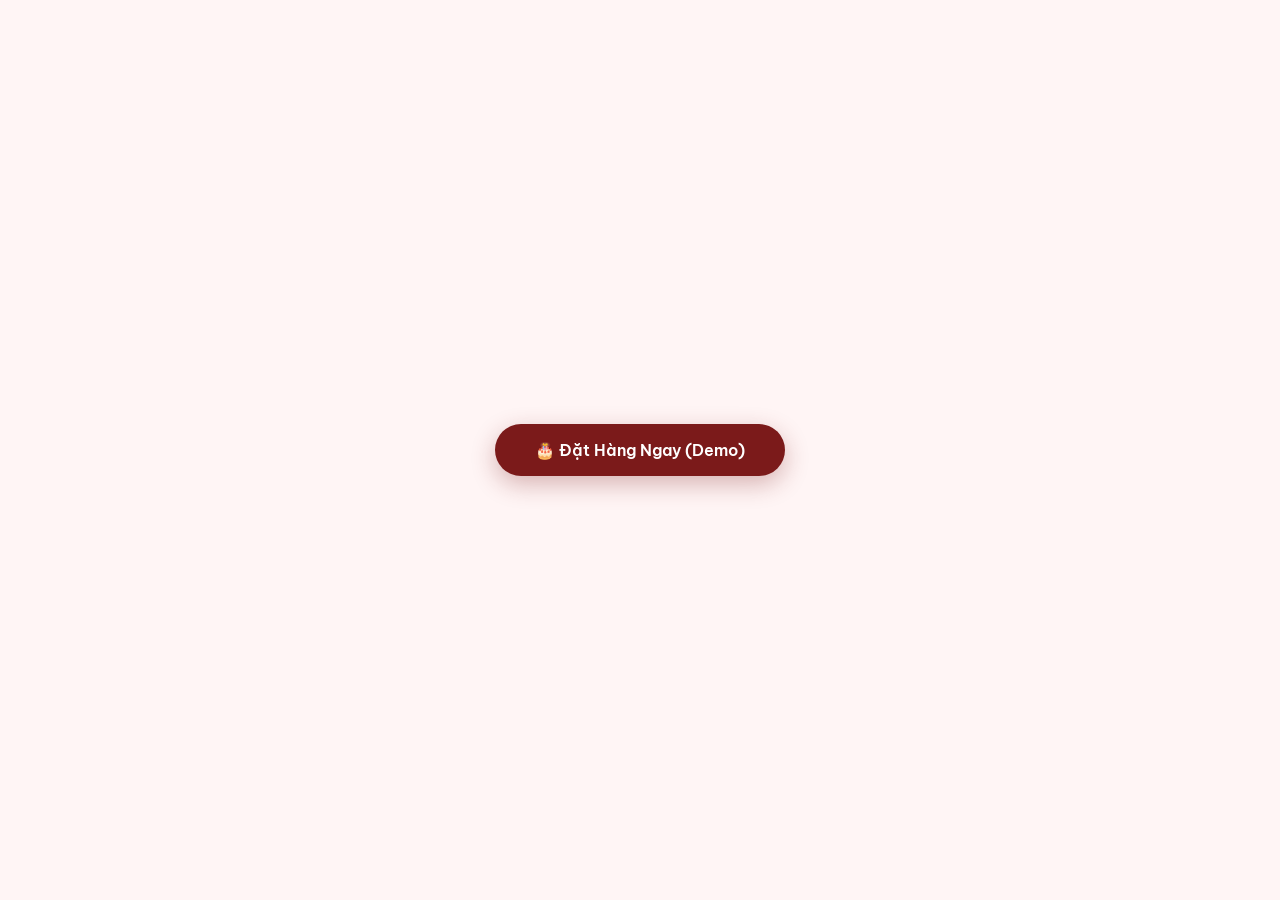
<file: Form.html>
<!DOCTYPE html>
<html lang="vi">
<head>
<meta charset="UTF-8">
<meta name="viewport" content="width=device-width, initial-scale=1.0">
<title>Đặt Hàng – Bếp Mẹ Butt</title>
<link href="https://fonts.googleapis.com/css2?family=Playfair+Display:ital,wght@0,400;0,700;1,400&family=Be+Vietnam+Pro:wght@300;400;500;600&display=swap" rel="stylesheet">
<style>
:root {
  --cream: #FFF5F5;
  --rose:  #F28B82;
  --dusty: #C0392B;
  --brown: #7B1A1A;
  --gold:  #E53935;
  --light: #FFEBEE;
}

*, *::before, *::after { box-sizing: border-box; margin: 0; padding: 0; }

body {
  background: transparent;
  font-family: 'Be Vietnam Pro', sans-serif;
  color: var(--brown);
}

/* ── OVERLAY ── */
.order-overlay {
  display: none;
  position: fixed; inset: 0; z-index: 999;
  background: rgba(74, 0, 0, 0.55);
  backdrop-filter: blur(6px);
  -webkit-backdrop-filter: blur(6px);
  align-items: center;
  justify-content: center;
  padding: 1.5rem;
  overflow-y: auto;
}
.order-overlay.open { display: flex; animation: fadeBg .25s ease; }
@keyframes fadeBg { from { opacity:0 } to { opacity:1 } }

/* ── MODAL ── */
.order-modal {
  background: var(--cream);
  border-radius: 1.8rem;
  width: 100%; max-width: 680px;
  max-height: 90vh;
  overflow-y: auto;
  position: relative;
  box-shadow: 0 32px 80px rgba(74,0,0,.35);
  animation: slideUp .32s cubic-bezier(.22,.68,0,1.2) both;
  scrollbar-width: thin;
  scrollbar-color: var(--rose) transparent;
}
@keyframes slideUp {
  from { opacity:0; transform: translateY(36px) scale(.97); }
  to   { opacity:1; transform: translateY(0)   scale(1); }
}

/* ── MODAL HEADER ── */
.modal-header {
  background: linear-gradient(135deg, var(--brown) 0%, var(--dusty) 100%);
  color: #fff;
  padding: 2rem 2.4rem 1.6rem;
  border-radius: 1.8rem 1.8rem 0 0;
  position: relative;
  overflow: hidden;
}
.modal-header::before {
  content: '';
  position: absolute; inset: 0;
  background: url("data:image/svg+xml,%3Csvg width='60' height='60' viewBox='0 0 60 60' xmlns='http://www.w3.org/2000/svg'%3E%3Cg fill='none' fill-rule='evenodd'%3E%3Cg fill='%23ffffff' fill-opacity='0.04'%3E%3Ccircle cx='30' cy='30' r='20'/%3E%3C/g%3E%3C/g%3E%3C/svg%3E");
}
.modal-header h2 {
  font-family: 'Playfair Display', serif;
  font-size: 1.7rem;
  position: relative;
  margin-bottom: .35rem;
}
.modal-header h2 em { font-style: italic; opacity: .75; }
.modal-header p { font-size: .82rem; opacity: .7; position: relative; }

.close-btn {
  position: absolute; top: 1.2rem; right: 1.4rem;
  width: 2.2rem; height: 2.2rem; border-radius: 50%;
  background: rgba(255,255,255,.18); border: none; cursor: pointer;
  display: flex; align-items: center; justify-content: center;
  color: #fff; font-size: 1.1rem; transition: background .2s, transform .2s;
  z-index: 2;
}
.close-btn:hover { background: rgba(255,255,255,.32); transform: scale(1.1); }

/* ── SECTIONS ── */
.modal-body { padding: 2rem 2.4rem; display: flex; flex-direction: column; gap: 2rem; }

.form-section {
  background: rgba(255,235,235,0.5);
  border: 1px solid rgba(255,255,255,0.7);
  border-radius: 1.2rem;
  padding: 1.6rem;
  backdrop-filter: blur(8px);
  box-shadow: 0 2px 12px rgba(192,57,43,.06), inset 0 1px 0 rgba(255,255,255,.8);
}
.section-head {
  display: flex; align-items: center; gap: .7rem;
  margin-bottom: 1.2rem;
}
.section-num {
  width: 1.8rem; height: 1.8rem; border-radius: 50%;
  background: var(--gold); color: #fff;
  font-size: .75rem; font-weight: 700;
  display: flex; align-items: center; justify-content: center;
  flex-shrink: 0;
}
.section-head h3 {
  font-family: 'Playfair Display', serif;
  font-size: 1.05rem; color: var(--brown);
}

/* ── PRODUCT ITEMS ── */
.product-item { margin-bottom: .75rem; }
.product-check-row {
  display: flex; align-items: center; gap: .7rem;
  cursor: pointer; padding: .7rem .9rem;
  border-radius: .75rem;
  transition: background .2s;
}
.product-check-row:hover { background: rgba(192,57,43,.07); }

.product-check-row input[type="checkbox"] {
  width: 1.1rem; height: 1.1rem; cursor: pointer;
  accent-color: var(--dusty);
  flex-shrink: 0;
}
.product-label { flex: 1; }
.product-name-text { font-size: .93rem; font-weight: 500; }
.product-price { font-size: .78rem; color: var(--dusty); font-weight: 600; margin-left: .3rem; }

.product-detail {
  display: none; padding: .5rem .9rem 0 3rem; 
  animation: expandIn .2s ease;
}
@keyframes expandIn { from { opacity:0; transform:translateY(-6px) } to { opacity:1; transform:translateY(0) } }
.product-detail.open { display: block; }

.qty-row { display: flex; align-items: center; gap: .8rem; margin-bottom: .6rem; }
.qty-label { font-size: .78rem; opacity: .7; white-space: nowrap; }
.qty-control { display: flex; align-items: center; gap: .5rem; }
.qty-btn {
  width: 1.8rem; height: 1.8rem; border-radius: 50%;
  background: var(--dusty); color: #fff; border: none; cursor: pointer;
  font-size: 1rem; font-weight: 700;
  display: flex; align-items: center; justify-content: center;
  transition: background .2s, transform .15s;
}
.qty-btn:hover { background: var(--brown); transform: scale(1.08); }
.qty-input {
  width: 3rem; text-align: center;
  border: 1.5px solid rgba(192,57,43,.3); border-radius: .5rem;
  padding: .3rem; font-size: .9rem; font-family: inherit; color: var(--brown);
  background: rgba(255,255,255,.7);
}
.qty-input:focus { outline: none; border-color: var(--dusty); }

.note-input, .text-input, .addr-input {
  width: 100%; border: 1.5px solid rgba(192,57,43,.25);
  border-radius: .7rem; padding: .55rem .85rem;
  font-size: .85rem; font-family: inherit; color: var(--brown);
  background: rgba(255,255,255,.7); resize: none;
  transition: border-color .2s;
}
.note-input:focus, .text-input:focus, .addr-input:focus {
  outline: none; border-color: var(--dusty);
  background: rgba(255,255,255,.95);
}
.note-label { font-size: .75rem; opacity: .65; margin-bottom: .3rem; display: block; }

/* ── FORM FIELDS ── */
.field-group { margin-bottom: 1rem; }
.field-label {
  display: block; font-size: .78rem; font-weight: 600;
  letter-spacing: .05em; text-transform: uppercase;
  opacity: .6; margin-bottom: .4rem;
}

/* ── PICKUP / DELIVERY ── */
.pickup-options { display: grid; grid-template-columns: 1fr 1fr; gap: .8rem; }
.pickup-option {
  border: 1.5px solid rgba(192,57,43,.25);
  border-radius: .9rem; padding: .9rem 1rem;
  cursor: pointer; transition: all .2s;
  display: flex; align-items: flex-start; gap: .7rem;
  background: rgba(255,255,255,.5);
}
.pickup-option:hover { border-color: var(--rose); background: rgba(255,200,200,.2); }
.pickup-option.selected { border-color: var(--dusty); background: rgba(192,57,43,.08); }
.pickup-option input[type="radio"] { accent-color: var(--dusty); margin-top: .2rem; flex-shrink:0; }
.pickup-opt-label { font-size: .88rem; font-weight: 500; }
.pickup-opt-sub { font-size: .73rem; opacity: .6; margin-top: .1rem; }

.extra-field {
  display: none; margin-top: .8rem;
  animation: expandIn .2s ease;
}
.extra-field.open { display: block; }

.schedule-row { display: flex; gap: .7rem; }
.schedule-row .text-input { flex: 1; }

/* ── PAYMENT ── */
.payment-options { display: flex; flex-direction: column; gap: .7rem; }
.pay-option {
  border: 1.5px solid rgba(192,57,43,.2);
  border-radius: .9rem; padding: .9rem 1.1rem;
  cursor: pointer; transition: all .2s;
  display: flex; align-items: center; gap: .8rem;
  background: rgba(255,255,255,.5);
}
.pay-option:hover { border-color: var(--rose); background: rgba(255,200,200,.15); }
.pay-option.selected { border-color: var(--dusty); background: rgba(192,57,43,.07); }
.pay-option input[type="radio"] { accent-color: var(--dusty); flex-shrink: 0; }
.pay-icon { font-size: 1.3rem; }
.pay-text { font-size: .88rem; font-weight: 500; }

/* ── BILL ── */
.bill-box {
  background: linear-gradient(135deg, rgba(255,255,255,.9), rgba(255,240,240,.9));
  border: 1.5px solid rgba(192,57,43,.2);
  border-radius: .9rem; padding: 1.1rem 1.3rem;
  margin-bottom: 1rem;
}
.bill-empty { font-size: .85rem; opacity: .5; font-style: italic; text-align: center; padding: .5rem; }
.bill-line {
  display: flex; justify-content: space-between; align-items: center;
  padding: .35rem 0; font-size: .88rem;
  border-bottom: 1px dashed rgba(192,57,43,.12);
}
.bill-line:last-of-type { border-bottom: none; }
.bill-total {
  display: flex; justify-content: space-between; align-items: center;
  margin-top: .6rem; padding-top: .6rem;
  border-top: 2px solid rgba(192,57,43,.2);
  font-weight: 700; font-size: 1rem; color: var(--brown);
}
.bill-total-amt { color: var(--dusty); font-size: 1.15rem; }

/* ── QR CODE ── */
.qr-box {
  display: none; text-align: center; padding: 1.2rem;
  background: rgba(255,255,255,.8); border-radius: .9rem;
  border: 1.5px solid rgba(192,57,43,.15);
  animation: expandIn .25s ease;
}
.qr-box.open { display: block; }
.qr-box img { width: 180px; height: 180px; border-radius: .75rem; margin: .7rem auto; display: block; }
.qr-box p { font-size: .82rem; opacity: .7; }
.qr-box strong { color: var(--dusty); font-size: .9rem; }
.qr-placeholder {
  width: 180px; height: 180px; margin: .7rem auto;
  background: linear-gradient(135deg, #ffe0e0, #ffb3b3);
  border-radius: .75rem; display: flex; flex-direction: column;
  align-items: center; justify-content: center; gap: .5rem;
  font-size: .8rem; color: var(--brown); opacity: .7;
}

/* ── SUBMIT ── */
.submit-btn {
  width: 100%; padding: 1.1rem;
  background: linear-gradient(135deg, var(--brown), var(--dusty));
  color: #fff; border: none; border-radius: 3rem;
  font-family: 'Be Vietnam Pro', sans-serif;
  font-size: 1rem; font-weight: 600; cursor: pointer;
  letter-spacing: .04em;
  box-shadow: 0 8px 28px rgba(192,57,43,.35);
  transition: transform .2s, box-shadow .2s, opacity .2s;
}
.submit-btn:hover { transform: translateY(-2px); box-shadow: 0 14px 40px rgba(192,57,43,.45); }
.submit-btn:active { transform: translateY(0); }

/* ── SUCCESS STATE ── */
.success-view {
  display: none; text-align: center; padding: 3rem 2rem;
  animation: fadeUp .4s ease;
}
@keyframes fadeUp { from { opacity:0; transform:translateY(20px) } to { opacity:1; transform:translateY(0) } }
.success-view.open { display: block; }
.success-icon { font-size: 4rem; margin-bottom: 1rem; animation: pop .5s cubic-bezier(.34,1.56,.64,1); }
@keyframes pop { from { transform:scale(0) } to { transform:scale(1) } }
.success-view h3 {
  font-family: 'Playfair Display', serif;
  font-size: 1.6rem; color: var(--brown); margin-bottom: .8rem;
}
.success-view p { font-size: .9rem; opacity: .7; line-height: 1.8; margin-bottom: 1.5rem; }
.success-close-btn {
  background: var(--brown); color: #fff;
  border: none; border-radius: 3rem; padding: .8rem 2rem;
  font-family: 'Be Vietnam Pro', sans-serif;
  font-size: .9rem; font-weight: 600; cursor: pointer;
  transition: background .2s;
}
.success-close-btn:hover { background: var(--dusty); }

/* scrollbar */
.order-modal::-webkit-scrollbar { width: 5px; }
.order-modal::-webkit-scrollbar-track { background: transparent; }
.order-modal::-webkit-scrollbar-thumb { background: var(--rose); border-radius: 9999px; }

@media (max-width: 500px) {
  .modal-body { padding: 1.4rem 1.2rem; }
  .modal-header { padding: 1.5rem 1.4rem 1.2rem; }
  .pickup-options { grid-template-columns: 1fr; }
  .schedule-row { flex-direction: column; gap: .5rem; }
}
</style>
</head>
<body>

<!-- ═══════════════════════════════════
     ORDER OVERLAY (paste into your page)
═══════════════════════════════════ -->
<div class="order-overlay" id="orderOverlay">
  <div class="order-modal" id="orderModal">

    <!-- HEADER -->
    <div class="modal-header">
      <button class="close-btn" id="closeBtn" aria-label="Đóng">✕</button>
      <h2>Đặt Hàng Ngay <em>🎂</em></h2>
      <p>Bếp Mẹ Butt · 819a Thuận An, Bình Minh, Vĩnh Long</p>
    </div>

    <!-- BODY -->
    <div class="modal-body" id="orderForm">

      <!-- SECTION 1 – PRODUCTS -->
      <div class="form-section">
        <div class="section-head">
          <span class="section-num">1</span>
          <h3>Chọn Món &amp; Số Lượng</h3>
        </div>

        <!-- Bánh Bò -->
        <div class="product-item">
          <label class="product-check-row">
            <input type="checkbox" data-product="banh-bo" data-name="Bánh Bò Thốt Nốt" data-price="100000">
            <span class="product-label">
              <span class="product-name-text">Bánh Bò Thốt Nốt</span>
              <span class="product-price">100.000₫/hộp</span>
            </span>
          </label>
          <div class="product-detail" id="detail-banh-bo">
            <div class="qty-row">
              <span class="qty-label">Số lượng (hộp):</span>
              <div class="qty-control">
                <button class="qty-btn" onclick="changeQty('banh-bo',-1)">−</button>
                <input type="number" class="qty-input" id="qty-banh-bo" value="1" min="1" onchange="updateBill()">
                <button class="qty-btn" onclick="changeQty('banh-bo',1)">+</button>
              </div>
            </div>
            <span class="note-label">Ghi chú thêm cho shop (cắt sẵn, giảm ngọt…):</span>
            <textarea class="note-input" rows="2" placeholder="Ví dụ: cắt bánh sẵn, giảm độ ngọt..." id="note-banh-bo"></textarea>
          </div>
        </div>

        <!-- Bánh Chuối -->
        <div class="product-item">
          <label class="product-check-row">
            <input type="checkbox" data-product="banh-chuoi" data-name="Bánh Chuối" data-price="80000">
            <span class="product-label">
              <span class="product-name-text">Bánh Chuối</span>
              <span class="product-price">80.000₫/hộp</span>
            </span>
          </label>
          <div class="product-detail" id="detail-banh-chuoi">
            <div class="qty-row">
              <span class="qty-label">Số lượng (hộp):</span>
              <div class="qty-control">
                <button class="qty-btn" onclick="changeQty('banh-chuoi',-1)">−</button>
                <input type="number" class="qty-input" id="qty-banh-chuoi" value="1" min="1" onchange="updateBill()">
                <button class="qty-btn" onclick="changeQty('banh-chuoi',1)">+</button>
              </div>
            </div>
            <span class="note-label">Ghi chú thêm cho shop:</span>
            <textarea class="note-input" rows="2" placeholder="Ví dụ: ít đường, thêm dừa..." id="note-banh-chuoi"></textarea>
          </div>
        </div>

        <!-- Bánh Flan -->
        <div class="product-item">
          <label class="product-check-row">
            <input type="checkbox" data-product="banh-flan" data-name="Bánh Flan" data-price="90000">
            <span class="product-label">
              <span class="product-name-text">Bánh Flan</span>
              <span class="product-price">90.000₫/hộp</span>
            </span>
          </label>
          <div class="product-detail" id="detail-banh-flan">
            <div class="qty-row">
              <span class="qty-label">Số lượng (hộp):</span>
              <div class="qty-control">
                <button class="qty-btn" onclick="changeQty('banh-flan',-1)">−</button>
                <input type="number" class="qty-input" id="qty-banh-flan" value="1" min="1" onchange="updateBill()">
                <button class="qty-btn" onclick="changeQty('banh-flan',1)">+</button>
              </div>
            </div>
            <span class="note-label">Ghi chú thêm cho shop:</span>
            <textarea class="note-input" rows="2" placeholder="Ví dụ: thêm caramel, không đá..." id="note-banh-flan"></textarea>
          </div>
        </div>

        <!-- Khô Gà -->
        <div class="product-item">
          <label class="product-check-row">
            <input type="checkbox" data-product="kho-ga" data-name="Khô Gà" data-price="120000">
            <span class="product-label">
              <span class="product-name-text">Khô Gà</span>
              <span class="product-price">120.000₫/gói</span>
            </span>
          </label>
          <div class="product-detail" id="detail-kho-ga">
            <div class="qty-row">
              <span class="qty-label">Số lượng (gói):</span>
              <div class="qty-control">
                <button class="qty-btn" onclick="changeQty('kho-ga',-1)">−</button>
                <input type="number" class="qty-input" id="qty-kho-ga" value="1" min="1" onchange="updateBill()">
                <button class="qty-btn" onclick="changeQty('kho-ga',1)">+</button>
              </div>
            </div>
            <span class="note-label">Ghi chú thêm cho shop:</span>
            <textarea class="note-input" rows="2" placeholder="Ví dụ: ít cay, thêm sả..." id="note-kho-ga"></textarea>
          </div>
        </div>

      </div><!-- /section 1 -->

      <!-- SECTION 2 – DELIVERY INFO -->
      <div class="form-section">
        <div class="section-head">
          <span class="section-num">2</span>
          <h3>Thông Tin Nhận Hàng</h3>
        </div>

        <div class="field-group">
          <label class="field-label" for="customerName">Họ và tên người đặt</label>
          <input type="text" class="text-input" id="customerName" placeholder="Nguyễn Văn A…">
        </div>

        <div class="field-group">
          <label class="field-label" for="customerPhone">Số điện thoại</label>
          <input type="tel" class="text-input" id="customerPhone" placeholder="09xx xxx xxx">
        </div>

        <div class="field-group">
          <label class="field-label" style="margin-bottom:.7rem;">Hình thức nhận hàng</label>
          <div class="pickup-options">
            <label class="pickup-option" id="opt-pickup">
              <input type="radio" name="delivery" value="pickup" checked>
              <div>
                <div class="pickup-opt-label">🏠 Nhận tại bếp</div>
                <div class="pickup-opt-sub">819a Thuận An, Bình Minh, Vĩnh Long</div>
              </div>
            </label>
            <label class="pickup-option" id="opt-delivery">
              <input type="radio" name="delivery" value="delivery">
              <div>
                <div class="pickup-opt-label">🛵 Giao tận nhà</div>
                <div class="pickup-opt-sub">Nhập địa chỉ bên dưới</div>
              </div>
            </label>
          </div>

          <!-- Pickup extra: schedule -->
          <div class="extra-field open" id="extra-pickup">
            <span class="note-label" style="margin-top:.7rem; display:block;">
              📅 Hẹn giờ lấy hàng <em>(ít nhất 1–2 ngày sau khi đặt)</em>
            </span>
            <div class="schedule-row">
              <input type="text" class="text-input" id="pickupDate" placeholder="Ngày lấy (vd: 25/06)">
              <input type="text" class="text-input" id="pickupTime" placeholder="Buổi (sáng / chiều / tối)">
            </div>
          </div>

          <!-- Delivery extra: address -->
          <div class="extra-field" id="extra-delivery">
            <span class="note-label" style="margin-top:.7rem; display:block;">📍 Địa chỉ người nhận</span>
            <input type="text" class="addr-input" id="deliveryAddr" placeholder="Số nhà, đường, phường/xã, quận/huyện…">
          </div>
        </div>

      </div><!-- /section 2 -->

      <!-- SECTION 3 – PAYMENT -->
      <div class="form-section">
        <div class="section-head">
          <span class="section-num">3</span>
          <h3>Thanh Toán</h3>
        </div>

        <!-- Bill -->
        <div class="bill-box" id="billBox">
          <p class="bill-empty" id="billEmpty">Chưa chọn món nào — hãy chọn ở bên trên 🛒</p>
          <div id="billLines"></div>
          <div class="bill-total" id="billTotal" style="display:none;">
            <span>Tổng cộng</span>
            <span class="bill-total-amt" id="billTotalAmt">0₫</span>
          </div>
        </div>

        <!-- Payment method -->
        <div class="payment-options">
          <label class="pay-option selected" id="pay-cash">
            <input type="radio" name="payment" value="cash" checked>
            <span class="pay-icon">💵</span>
            <span class="pay-text">Tiền mặt (nhận khi lấy hàng)</span>
          </label>
          <label class="pay-option" id="pay-transfer">
            <input type="radio" name="payment" value="transfer">
            <span class="pay-icon">📲</span>
            <span class="pay-text">Chuyển khoản</span>
          </label>
        </div>

        <!-- QR Code (shown when transfer selected) -->
        <div class="qr-box" id="qrBox">
          <strong>Quét mã để chuyển khoản</strong>
          <!-- Replace the src below with the actual QR code image path, e.g. "QRCode.png" -->
          <div class="qr-placeholder" id="qrPlaceholder">
            <svg width="48" height="48" viewBox="0 0 24 24" fill="none" stroke="currentColor" stroke-width="1.5"><rect x="3" y="3" width="7" height="7" rx="1"/><rect x="14" y="3" width="7" height="7" rx="1"/><rect x="3" y="14" width="7" height="7" rx="1"/><path d="M14 14h2v2h-2zM18 14h3v2h-3zM14 18h1v3h-1zM17 17h4v4h-4z"/></svg>
            <span>QR Code thanh toán<br><small>(thay bằng ảnh QR thật)</small></span>
          </div>
          <!-- Uncomment and set src when you have the QR image: -->
          <!-- <img src="QRCode.png" alt="QR chuyển khoản Bếp Mẹ Butt"> -->
          <p>Ngân hàng: <strong>Vietcombank</strong></p>
          <p>STK: <strong>1234567890</strong> · Tên: <strong>BEP ME BUTT</strong></p>
          <p style="margin-top:.4rem; font-size:.75rem; opacity:.6;">Nội dung CK: <em>Tên + SĐT + Đặt hàng</em></p>
        </div>

      </div><!-- /section 3 -->

      <!-- SUBMIT -->
      <button class="submit-btn" id="submitBtn" onclick="submitOrder()">
        🎀 Xác Nhận Đặt Hàng
      </button>

    </div><!-- /orderForm -->

    <!-- SUCCESS VIEW -->
    <div class="success-view" id="successView">
      <div class="success-icon">🎉</div>
      <h3>Đặt hàng thành công!</h3>
      <p>
        Cảm ơn bạn đã tin tưởng Bếp Mẹ Butt 💕<br>
        Mẹ Butt sẽ liên hệ lại trong thời gian sớm nhất để xác nhận đơn hàng.<br><br>
        <strong>Liên hệ ngay:</strong> <a href="tel:+840977819988" style="color:var(--dusty);">0977 819 988</a>
      </p>
      <button class="success-close-btn" onclick="closeOverlay()">Đóng</button>
    </div>

  </div>
</div>

<!-- ═══════════════════════════
     DEMO TRIGGER BUTTON (remove in production)
═══════════════════════════ -->
<style>
  body { display:flex; align-items:center; justify-content:center; min-height:100vh; background:#FFF5F5; }
  .demo-btn {
    background: #7B1A1A; color:#fff;
    border:none; border-radius:3rem; padding:1rem 2.5rem;
    font-family:'Be Vietnam Pro',sans-serif; font-size:1rem; font-weight:600;
    cursor:pointer; box-shadow:0 8px 24px rgba(123,26,26,.3); transition:transform .2s;
  }
  .demo-btn:hover { transform:translateY(-2px); }
</style>
<button class="demo-btn" onclick="openOrderForm()">🎂 Đặt Hàng Ngay (Demo)</button>

<script>
/* ── OPEN / CLOSE ── */
function openOrderForm() {
  document.getElementById('orderOverlay').classList.add('open');
  document.body.style.overflow = 'hidden';
}
function closeOverlay() {
  document.getElementById('orderOverlay').classList.remove('open');
  document.body.style.overflow = '';
  // reset success view if shown
  document.getElementById('successView').classList.remove('open');
  document.getElementById('orderForm').style.display = '';
}
document.getElementById('closeBtn').addEventListener('click', closeOverlay);
document.getElementById('orderOverlay').addEventListener('click', function(e) {
  if (e.target === this) closeOverlay();
});

/* ── PRODUCT CHECKBOXES ── */
document.querySelectorAll('.product-check-row input[type="checkbox"]').forEach(cb => {
  cb.addEventListener('change', function() {
    const id = this.dataset.product;
    const detail = document.getElementById('detail-' + id);
    detail.classList.toggle('open', this.checked);
    updateBill();
  });
});

/* ── QTY CONTROLS ── */
function changeQty(product, delta) {
  const input = document.getElementById('qty-' + product);
  let val = parseInt(input.value) || 1;
  val = Math.max(1, val + delta);
  input.value = val;
  updateBill();
}

/* ── BILL UPDATE ── */
function updateBill() {
  const checked = document.querySelectorAll('.product-check-row input[type="checkbox"]:checked');
  const lines = document.getElementById('billLines');
  const empty = document.getElementById('billEmpty');
  const total = document.getElementById('billTotal');
  const totalAmt = document.getElementById('billTotalAmt');

  lines.innerHTML = '';
  let sum = 0;

  checked.forEach(cb => {
    const id = cb.dataset.product;
    const name = cb.dataset.name;
    const price = parseInt(cb.dataset.price);
    const qty = parseInt(document.getElementById('qty-' + id).value) || 1;
    const subtotal = price * qty;
    sum += subtotal;

    lines.innerHTML += `
      <div class="bill-line">
        <span>${name} × ${qty}</span>
        <span>${subtotal.toLocaleString('vi-VN')}₫</span>
      </div>`;
  });

  if (checked.length === 0) {
    empty.style.display = '';
    total.style.display = 'none';
  } else {
    empty.style.display = 'none';
    total.style.display = 'flex';
    totalAmt.textContent = sum.toLocaleString('vi-VN') + '₫';
  }
}

/* ── DELIVERY TOGGLE ── */
document.querySelectorAll('input[name="delivery"]').forEach(r => {
  r.addEventListener('change', function() {
    const isPickup = this.value === 'pickup';
    document.getElementById('extra-pickup').classList.toggle('open', isPickup);
    document.getElementById('extra-delivery').classList.toggle('open', !isPickup);
    document.getElementById('opt-pickup').classList.toggle('selected', isPickup);
    document.getElementById('opt-delivery').classList.toggle('selected', !isPickup);
  });
});
// init
document.getElementById('opt-pickup').classList.add('selected');

/* ── PAYMENT TOGGLE ── */
document.querySelectorAll('input[name="payment"]').forEach(r => {
  r.addEventListener('change', function() {
    const isTransfer = this.value === 'transfer';
    document.getElementById('qrBox').classList.toggle('open', isTransfer);
    document.getElementById('pay-cash').classList.toggle('selected', !isTransfer);
    document.getElementById('pay-transfer').classList.toggle('selected', isTransfer);
  });
});

/* ── SUBMIT ── */
function submitOrder() {
  const name = document.getElementById('customerName').value.trim();
  const phone = document.getElementById('customerPhone').value.trim();
  const checked = document.querySelectorAll('.product-check-row input[type="checkbox"]:checked');

  if (checked.length === 0) {
    alert('Vui lòng chọn ít nhất một món! 🛒');
    return;
  }
  if (!name) {
    alert('Vui lòng nhập họ và tên người đặt!');
    document.getElementById('customerName').focus();
    return;
  }
  if (!phone) {
    alert('Vui lòng nhập số điện thoại!');
    document.getElementById('customerPhone').focus();
    return;
  }

  // Show success
  document.getElementById('orderForm').style.display = 'none';
  document.getElementById('successView').classList.add('open');
  document.getElementById('orderModal').scrollTop = 0;
}

/* ── EXPOSE openOrderForm GLOBALLY for index.html ── */
window.openOrderForm = openOrderForm;
</script>

</body>
</html>
</file>
